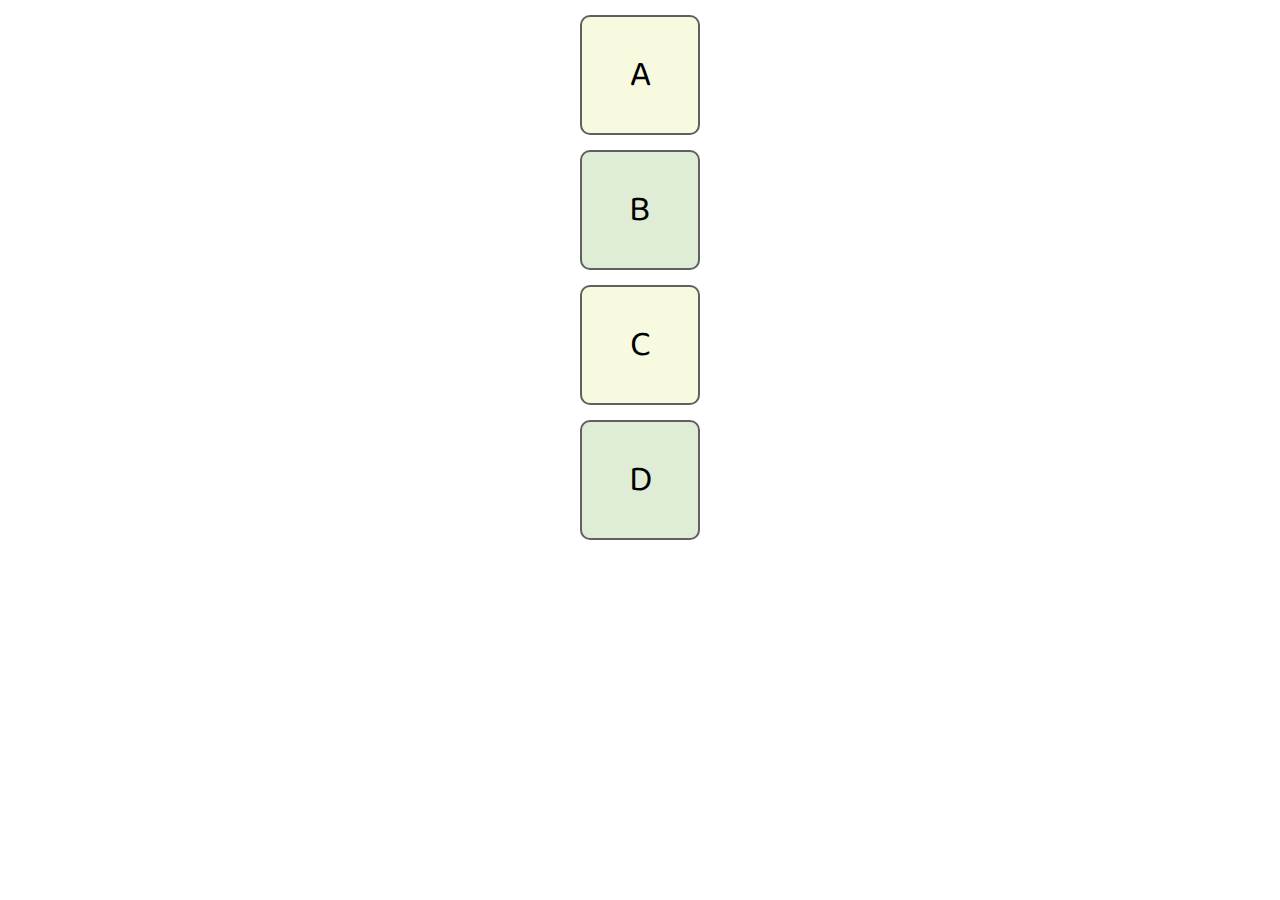
<file: taller1/index.html>
<!DOCTYPE html>
<html lang="en">
	<head>
		<meta charset="UTF-8">
		<title>Taller 1: CSS y HTML</title>
		<meta name="viewport" content="width=device-width, initial-scale=1, shrink-to-fit=no">
		<link rel="stylesheet" type="text/css" href="./css/estiloSM.css" media="screen and (min-width:360px)">
		<link rel="stylesheet" type="text/css" href="./css/estiloLG.css" media="screen and (min-width:1000px)">
		
	</head>
	<body>
		<div class="contenedor">
			<div class="caja1">
				<p>A</p>
			</div>
			<div class="caja2">
				<p>B</p>
			</div>
			<div class="caja3">
				<p>C</p>
			</div>
			<div class="caja4">
				<p>D</p>
			</div>
		</div>
	</body>
</html>
</file>
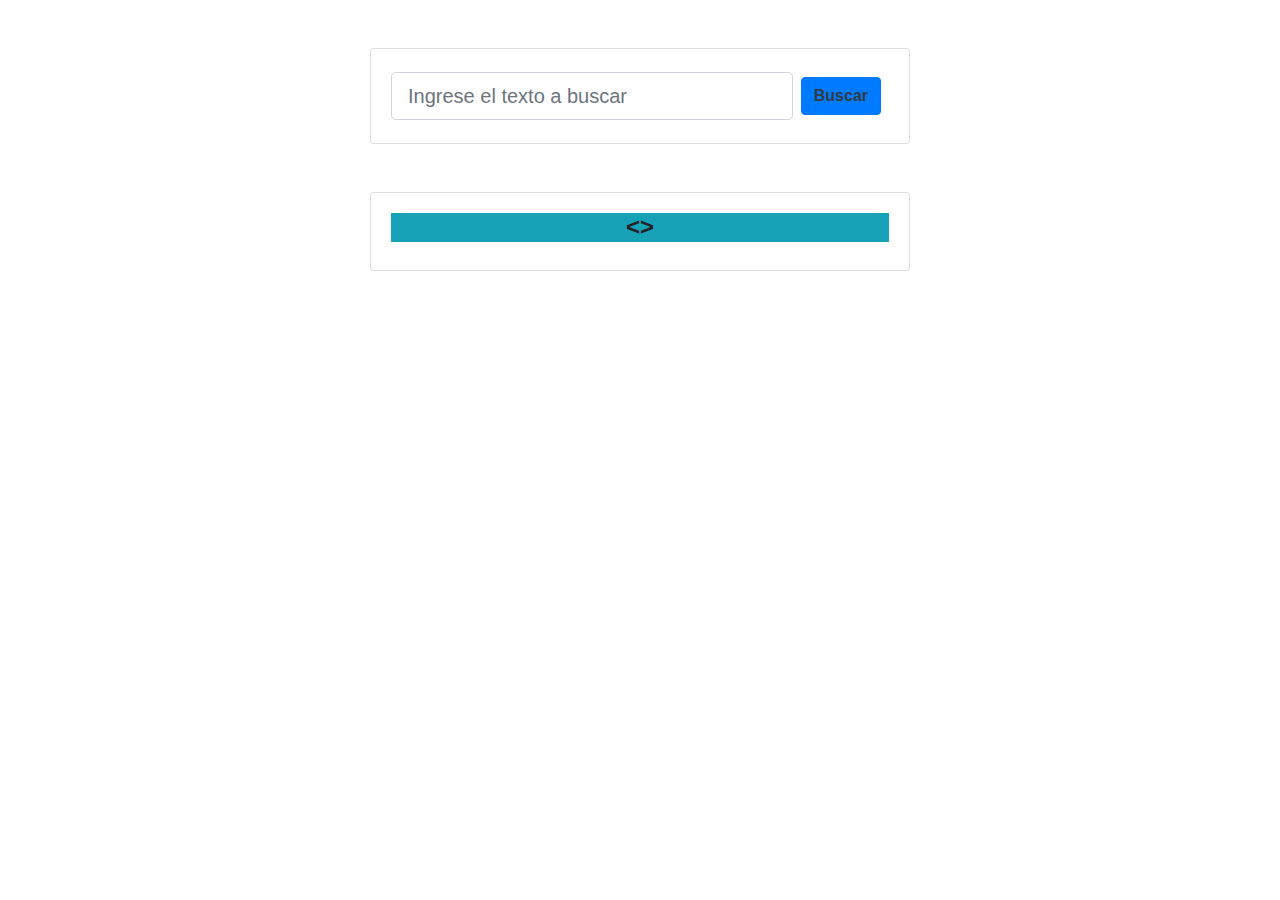
<file: taller2/index.html>
<!DOCTYPE html>
<html lang="en">
<head>
	<meta charset="UTF-8">
	<title>Taller2-Buscador de tweets</title>
	 <link rel="stylesheet" type="text/css" href="./css/bootstrap.min.css">
	 <meta name="viewport" content="width=device-width, initial-scale=1, shrink-to-fit=no">

</head>
<body>
	<div class="container container-fluid">
		<div class="row justify-content-center mt-5">
			<div class="col-10 col-md-10 col-lg-6">
				<form class="card card-sm">
					<div class="card-body row no-gutters align-items-center">
						<div class="col">
							<input class="form-control form-control-lg" type="search" placeholder="Ingrese el texto a buscar" id="buscador">
						</div>
						<div class="col-auto m-2">
							<button class="btn btn-primary  text-dark font-weight-bold" type="submit">Buscar</button>
						</div>
					</div>
				</form><!--fin-formulario-->
			</div><!--fin-columna-->
		</div><!--fin-fila-->
		<div class="row justify-content-center mt-5">
			<div class="col-10 col-md-10 col-lg-6">
				<div class="card card-sm">
					<div class="card-body row no-gutters align-items-center" id="tweets">
						<div class="h4 text-center font-weight-bold bg-info col buscar">&#60&#62</div>
					</div>
				</div>
			</div>
		</div>
	</div>
	
	<script src="./js/jquery-3.3.1.min.js"></script>
	<script src="./js/popper.min.js"></script>
	<script src="./js/bootstrap.min.js"></script>
	<script src="./js/myscript.js"></script>
</body>
</html>
</file>
<file: taller1/css/estiloSM.css>
@import url('https://fonts.googleapis.com/css?family=Baloo');
*{
	box-sizing: border-box;
}

div[class*="caja"]{
	display: inline-block;
	align-items: center;
	border: 2pt solid #606060;
	border-radius: 10px;
	margin-left: 17px  ;
	margin-top: 17px; 
	width: 120px;
	height: 144px;
}
p{
	
	text-align: left;
	font-family: 'Baloo',sans-serif;
	font-size: 36px;
	padding: 0 0 0 17px;
 }

div.contenedor div:nth-child(odd){
	background-color: #f7fade;
}
div.contenedor div:nth-child(even){
	background-color:#dfedd6;
}
</file>
<file: taller1/css/estiloLG.css>
@import url('https://fonts.googleapis.com/css?family=Baloo');
*{
	box-sizing: border-box;
}

div[class*="caja"]{
	display: flex;
	justify-content: center;
	align-items: center;
	border: 2pt solid #606060;
	border-radius: 10px;
	margin: 15px auto;
	width: 120px;
	height: 120px;
}
p{
	text-align: center;
	font-family: 'Baloo',sans-serif;
	font-size: 36px;
	margin: 0;
	padding: 0;
 }

div.contenedor div:nth-child(odd){
	background-color: #f7fade;
}
div.contenedor div:nth-child(even){
	background-color:#dfedd6;
}
</file>
